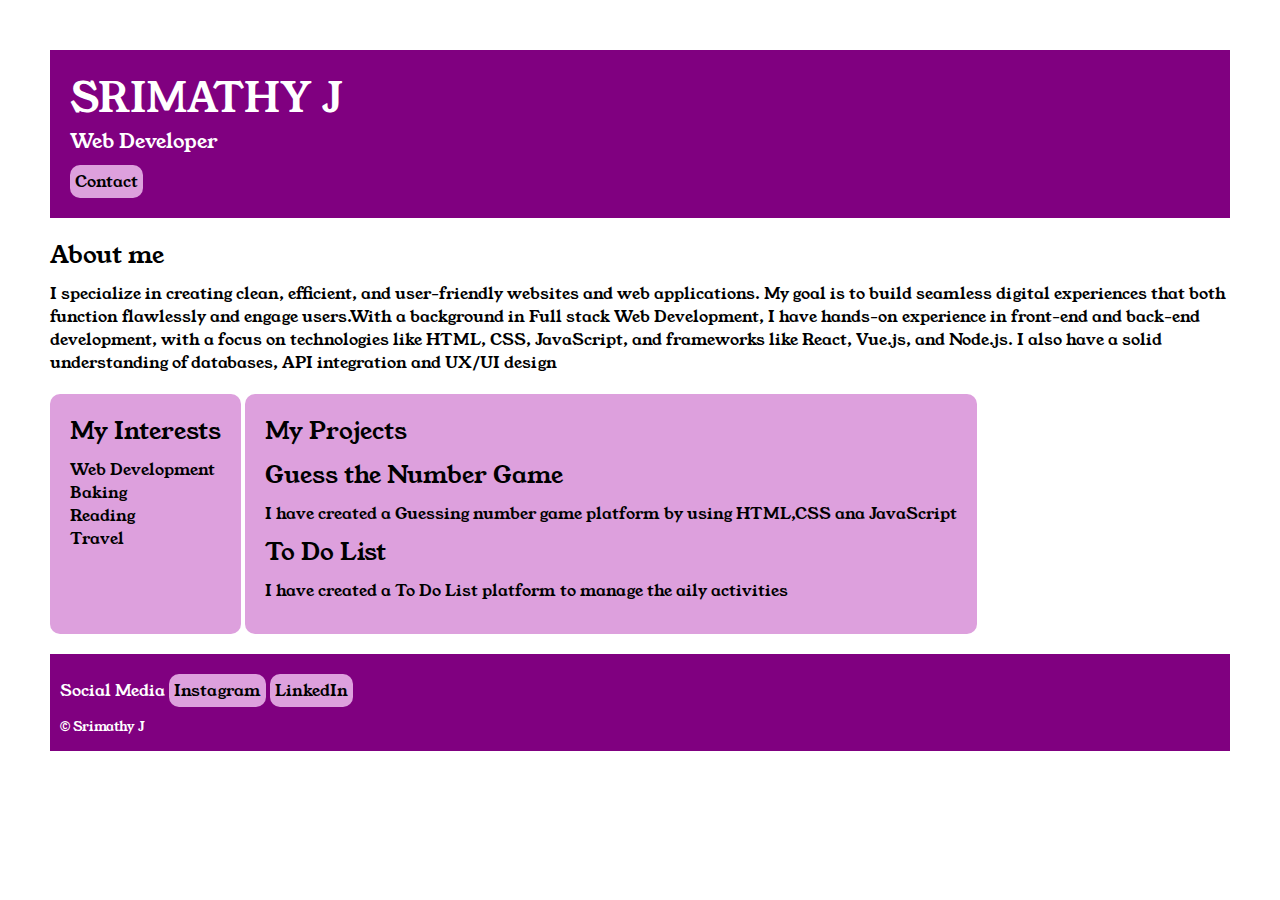
<file: index.html>
<!DOCTYPE html>
<html lang="en">

<head>
    <title>Portfolio</title>
    <link rel="stylesheet" href="style.css">
    <link rel="preconnect" href="https://fonts.googleapis.com">
    <link rel="preconnect" href="https://fonts.gstatic.com" crossorigin>
    <link href="https://fonts.googleapis.com/css2?family=Young+Serif&display=swap" rel="stylesheet">
</head>

<body>
    <div class="container">

        <div class="section-one">
            <h2 class="section-one__name">SRIMATHY J</h2>
            <p class="section-one__role">Web Developer</p>
            <a class="section-one__contact" href="contact.html">Contact</a>
        </div>


        <div class="section-two">
            <h2 class="section-two__title">About me</h2>
            <p class="section-two__desc">I specialize in creating clean, efficient, and user-friendly websites and web
                applications. My goal is to build seamless digital experiences that both function flawlessly and engage
                users.With a background in Full stack Web Development, I have hands-on experience in front-end and back-end development, with a focus on
                technologies like HTML, CSS, JavaScript, and frameworks like React, Vue.js, and Node.js. I also have a
                solid understanding of databases, API integration and UX/UI design
            </p>
        </div>


        <div class="section-three">
            <h2 class="secttion-three__title">My Interests</h2>
            <ul class="section-three__desc" style="list-style-type: none;">
                <li>Web Development</li>
                <li>Baking</li>
                <li>Reading</li>
                <li>Travel</li>
            </ul>
        </div>


        <div class="section-four">
            <h2 class="section-four__title">My Projects</h2>
            <ul class="section-four__desc" style="list-style-type: none;">
                <li>
                    <h2>Guess the Number Game</h2>
                    <p>I have created a Guessing number game platform by using HTML,CSS ana JavaScript</p>
                </li>
                <li>
                    <h2>To Do List</h2>
                    <p>I have created a To Do List platform to manage the aily activities</p>
                </li>
            </ul>
        </div>

        <div class="section-five">
            <p class="section-five__title">Social Media
                <a href="https://instagram.junno.s_?" target="_blank">Instagram</a>
                <a href="https://www.linkedin.com/" target="_blank"> LinkedIn </a>
            </p>
            <p class="section-five__desc">&copy; Srimathy J</p>
        </div>

    </div>
</body>

</html>
</file>
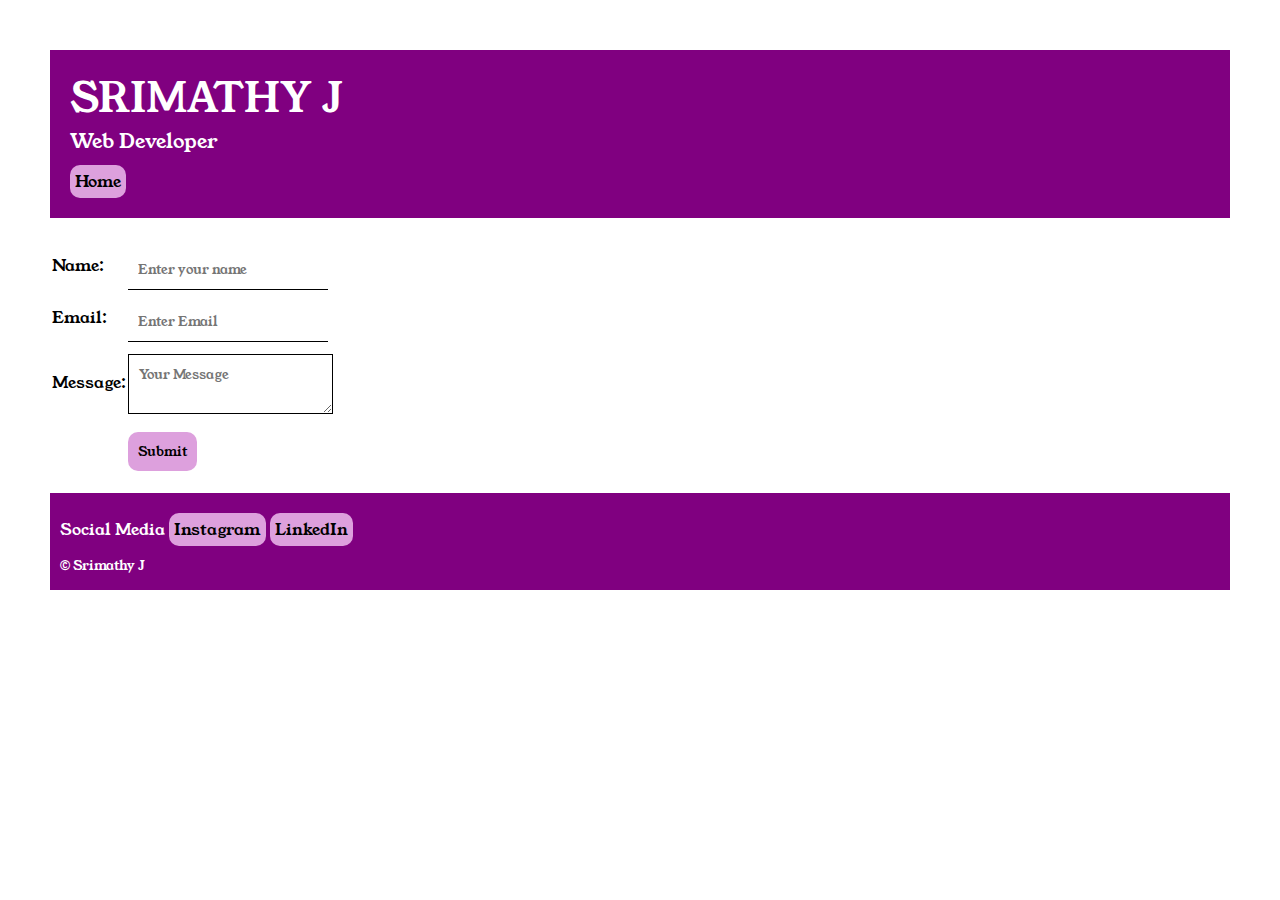
<file: contact.html>
<!DOCTYPE html>
<html lang="en">

<head>
    <title>contact</title>
    <link rel="stylesheet" href="style.css">
    <link rel="preconnect" href="https://fonts.googleapis.com">
    <link rel="preconnect" href="https://fonts.gstatic.com" crossorigin>
    <link href="https://fonts.googleapis.com/css2?family=Young+Serif&display=swap" rel="stylesheet">
</head>


<body>
    <div class="container">

        <div class="section-one">
            <h2 class="section-one__name">SRIMATHY J</h2>
            <p class="section-one__role">Web Developer</p>
            <a class="section-one__contact" href="portfolio.html">Home</a>
            
        </div>

        <div class="contact-form">
            <form>
                <table>
                    <tr>
                        <td>Name:</td>
                        <td><input class="contact-form__input" type="text" placeholder="Enter your name"></td>
                    </tr>
                    <tr>

                        <td>Email:</td>
                        <td><input class="contact-form__input" type="email" placeholder="Enter Email"></td>
                    </tr>
                    <tr>
                        <td>Message: </td>
                        <td><textarea class="contact-form__textarea" placeholder="Your Message"></textarea></td>
                    </tr>
                    <tr>
                        <td></td>
                        <td> <input class="contact-form__submit" type="submit"></td>
                    </tr>
                </table>
            </form>
        </div>
        <div class="section-five">
            <p class="section-five__title">Social Media
                <a href="https://www.instagram.com/junno.s_/" target="_blank">Instagram</a>
                <a href="https://www.linkedin.com/in/srimathy-j-a77803384" target="_blank"> LinkedIn </a>
            </p>
            <p class="section-five__desc">&copy; Srimathy J</p>
        </div>
    </div>
</body>

</html>
</file>
<file: style.css>
* {
    padding: 0px;
    margin: 0px;
    font-family: "Young Serif", serif;
    font-weight: lighter;
    font-style: normal;
}

.container {
    padding: 50px;

}

.section-one {
    background-color: purple;
    color: white;
    padding: 20px;
}

.section-one__name {
    font-size: 40px;
}

.section-one__role {
    font-size: 20px;
}

.section-one__contact {
    background-color: plum;
    text-decoration: none;
    padding: 5px;
    border-radius: 10px;
    display: inline-block;
    margin-top: 10px;
    color: black;
}

.section-one__contact:hover {
    background-color: black;
    color: plum;
}

.section-two,
.section-three,
.section-four,
.section-five {
    margin-top: 20px;
}

.section-two__desc,
.section-three__desc,
.section-four__desc,
.section-five__desc {
    margin-top: 10px;
}

.section-four__desc p {
    margin-top: 10px;
    margin-bottom: 10px;

}

.section-five {
    background-color: purple;
    color: white;
    padding: 10px;
    margin-top: 20px;
}

.section-five__title a {
    background-color: plum;
    text-decoration: none;
    padding: 5px;
    border-radius: 10px;
    display: inline-block;
    margin-top: 10px;
    color: black;
}

.section-five__desc {
    padding-bottom: 5px;
    font-size: smaller;
}


.section-five__title a:hover {
    background-color: black;
    color: plum;
}

.section-three {
    display: inline-block;
    height: 200px;
    background-color: plum;
    padding: 20px;
    border-radius: 10px;
    vertical-align: top;

}

.section-four {
    display: inline-block;
    background-color: plum;
    border-radius: 10px;
    height: 200px;
    padding: 20px;
    vertical-align: top;
}

.section-three:hover,
.section-four:hover,
.section-one:hover,
.section-five:hover {
    background-color: rgb(99, 54, 99);
    color: white;
}

.contact-form {
    margin-top: 20px;
    margin-bottom: 20px;
}

.contact-form__input,
.contact-form__textarea,
.contact-form__submit {
    margin-top: 10px;
}

.contact-form__input {
    border: none;
    border-bottom: solid black 1px;
    padding: 10px;
}

.contact-form__textarea {
    border: none;
    border: solid black 1px;
    padding: 10px;
}

.contact-form__submit {
    padding: 10px;
    background-color: plum;
    color: black;
    border: none;
    border-radius: 10px;
}

.contact-form__submit:hover {
    cursor: pointer;
    background-color: black;
    color: plum;
}
</file>
